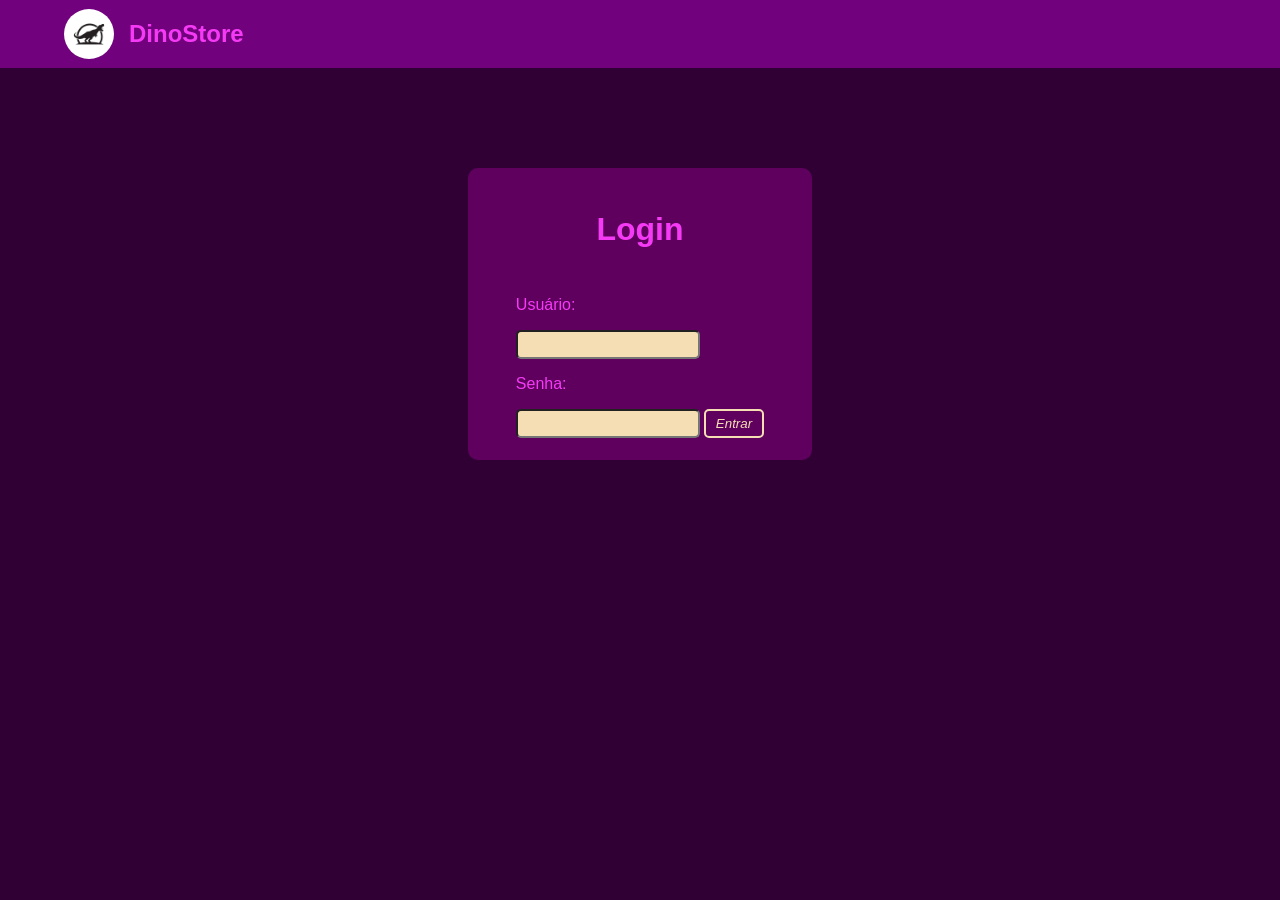
<file: index.html>
<!DOCTYPE html>
<html>
    <head>
        <link rel="stylesheet" href="assets/css/globals.css">
        <title>DinoStore - Login</title>
    </head>
    <body>
        <header class="header">
            <div class="logoEnome">
                <img class="fotopequena" src="assets/imgs/powerful-t-rex-logo-jurassic-period-concept-icon-illustration-design-vector.jpg" alt="logo do site" width="50">
                <h2>DinoStore</h2>
            </div>
        </header>
        <div class="caixaLogin">
            <h1>Login</h1>
            <form id="inputsLogin">
                <p for="usuario">Usuário:</p>
                <input type="text" id="usuarioInput" name="usuario" required>
                <p for="senha">Senha:</p>
                <input type="password" id="senhaInput" name="senha" required>
                <button type="submit">Entrar</button>
            </form>
        </div>
<script src="assets/js/index.js" ></script>
</html>
</file>
<file: assets/css/globals.css>
.header{
    display: flex;
    justify-content: space-between;
    align-items: center;        
    height: 7%;        
    padding-inline: 5%;
    background-color: rgb(114, 1, 125);
}
.logoEnome{
    display: flex;
    justify-content: space-between;
    align-items: center;  
    gap: 15px;             
}
.perfil{
    display: flex;
    justify-content: space-evenly;
    align-items: center;
}

.nomeFoto{
    display: flex;
    justify-content: space-evenly;
    align-items: center;
    gap: 15px;
}
.fotopequena{
    border-radius: 100%;
}
.pesquisa{
    display:block;
}
.carrinhoLink{
    height: 30px;
}
h1#TituloCatalogo{
    display: flex;
    justify-content: center;
    font-size: 60px;
}
.persquisar button,a{
    background-color: transparent;
    color: rgb(255, 0, 255);
    padding: 2px 10px;
    cursor: pointer;
    font-family: 'Arial', sans-serif;
    font-style: oblique;
    border-radius: 5px;
}

body{
    margin: 0;
    padding: 0;
    background-color: rgb(48, 0, 53);
    padding-bottom: 10%;
}
.carrinho{
    position: fixed;
    top: 10%;
    right: 0;
    padding-left: 2%;
    padding-right: 7%;
    border: 2px solid rgb(95, 0, 95);
    border-radius: 10px;
    width: fit-content;
    margin: 30px;
    display: none;
    animation: fadeIn 0.5s ease-in-out;
    background-color: rgb(95, 0, 95);
}
@keyframes fadeIn {
    from { opacity: 0; }
    to { opacity: 1; }
}
button#fecharCarrinho{
    background-color: transparent;
    border: transparent;
    color: wheat;
    padding: 5px 10px;
    cursor: pointer;
    font-family: 'Arial', sans-serif;
    font-style: oblique;
    border-radius: 5px;
    align-self: flex-end;
}
#listaProdutos {
    display: grid;
    grid-template-columns: repeat(3, 1fr);
    gap: 20px;
    padding: 20px;
}

li{
    list-style: none;
    gap:10px;
}
li button{
    color: wheat;
    cursor: pointer;
    font-family: 'Arial', sans-serif;
    font-style: oblique;
    border: transparent;
}
.itens{
    padding-left: 15%;
    padding-right: 15%;
    display: flex;
    justify-content: space-between;
}
.fotoDino{
    border-radius: 15%;
}
.Dino{
    display: flex;
    flex-direction: column;
    align-items: center;
    border: 2px solid rgb(95, 0, 95);
    border-radius: 10px;
    padding: 10px;
}
.Dino p{
    font-size: 15px;
    font-weight: bold;
    color:  rgb(255, 0, 255);
}
p,h1,h2,ul{
    text-decoration: none;
    color: rgb(245, 58, 245);
    line-break: normal;
    font-family: 'Arial', sans-serif;
}
a{
    text-decoration: none;
    border: 2px solid wheat;
    color: wheat;
    line-break: normal;
    font-family: 'Arial', sans-serif;
}
button{
    background-color: transparent;
    border: 2px solid wheat;
    color: wheat;
    padding: 5px 10px;
    cursor: pointer;
    font-family: 'Arial', sans-serif;
    font-style: oblique;
    border-radius: 5px;
}
input{
    padding: 5px;
    background-color: wheat;
    border-radius: 5px;
    font-family: 'Arial', sans-serif;
    font-style: oblique;
}
.caixaLogin{
    display: flex;
    flex-direction: column;
    align-items: center;
    gap: 10px;
    padding: 20px;
    border: 2px solid rgb(95, 0, 95);
    border-radius: 10px;
    background-color: rgb(95, 0, 95);
    width: 300px;
    margin: 100px auto; }
</file>
